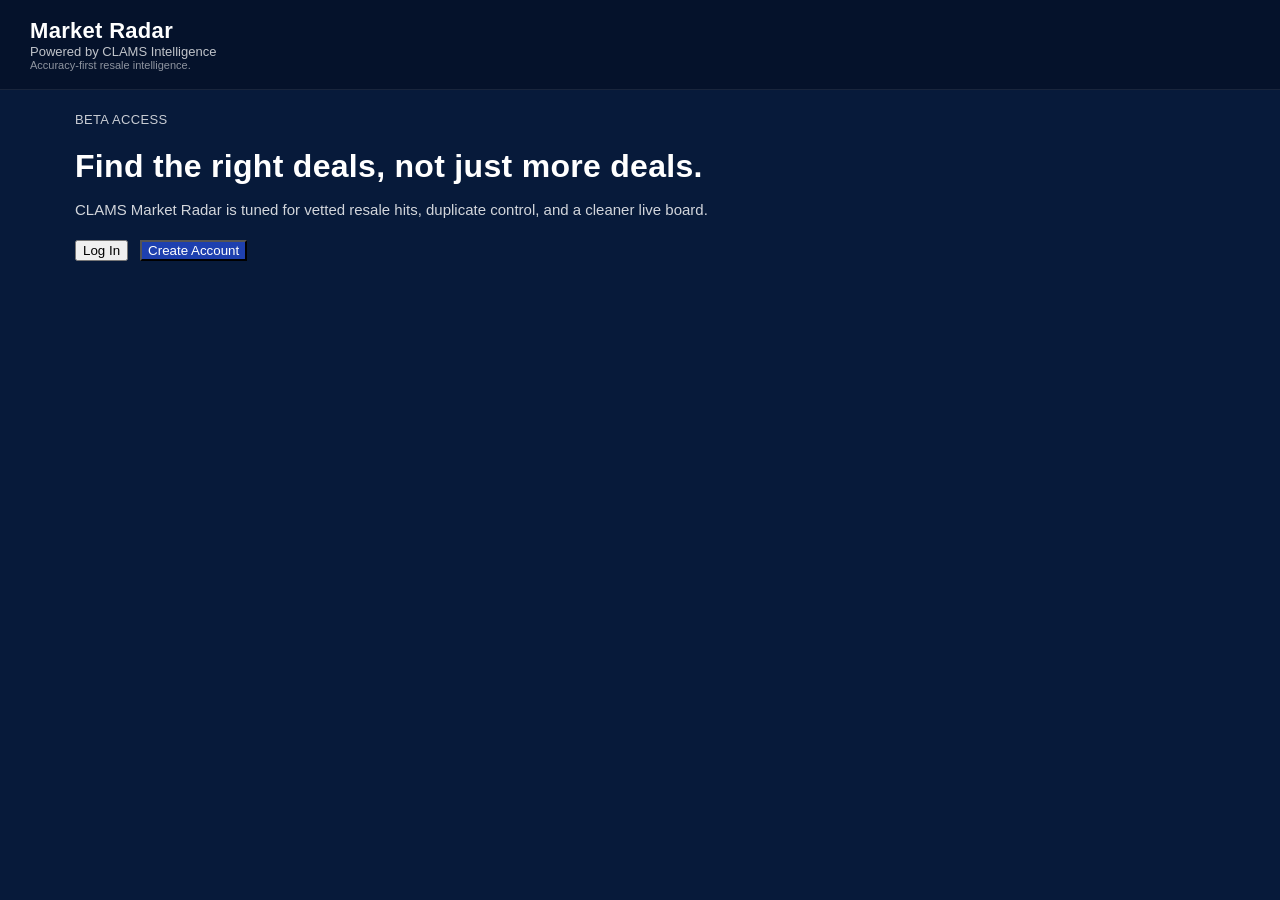
<file: templates/index.html>
<!DOCTYPE html>
<html>
<head>
<meta name="viewport" content="width=device-width, initial-scale=1.0">
<title>Market Radar | CLAMS Intelligence</title>
<link rel="stylesheet" href="/static/styles.css">
</head>
<body>
<div class="header">
  <div class="logo">
    <div class="logo-main">Market Radar</div>
    <div class="logo-sub">Powered by CLAMS Intelligence</div>
    <div class="logo-quote">Accuracy-first resale intelligence.</div>
  </div>
</div>
<div class="app-container compact-app">
  <div class="compact-box">
    <div class="section-kicker">Beta Access</div>
    <h1>Find the right deals, not just more deals.</h1>
    <div class="tool-intro">CLAMS Market Radar is tuned for vetted resale hits, duplicate control, and a cleaner live board.</div>
    <div style="display:flex;gap:12px;flex-wrap:wrap;">
      <a href="/login"><button type="button">Log In</button></a>
      <a href="/signup"><button type="button" class="secondary-btn">Create Account</button></a>
    </div>
  </div>
</div>
</body>
</html>
</file>
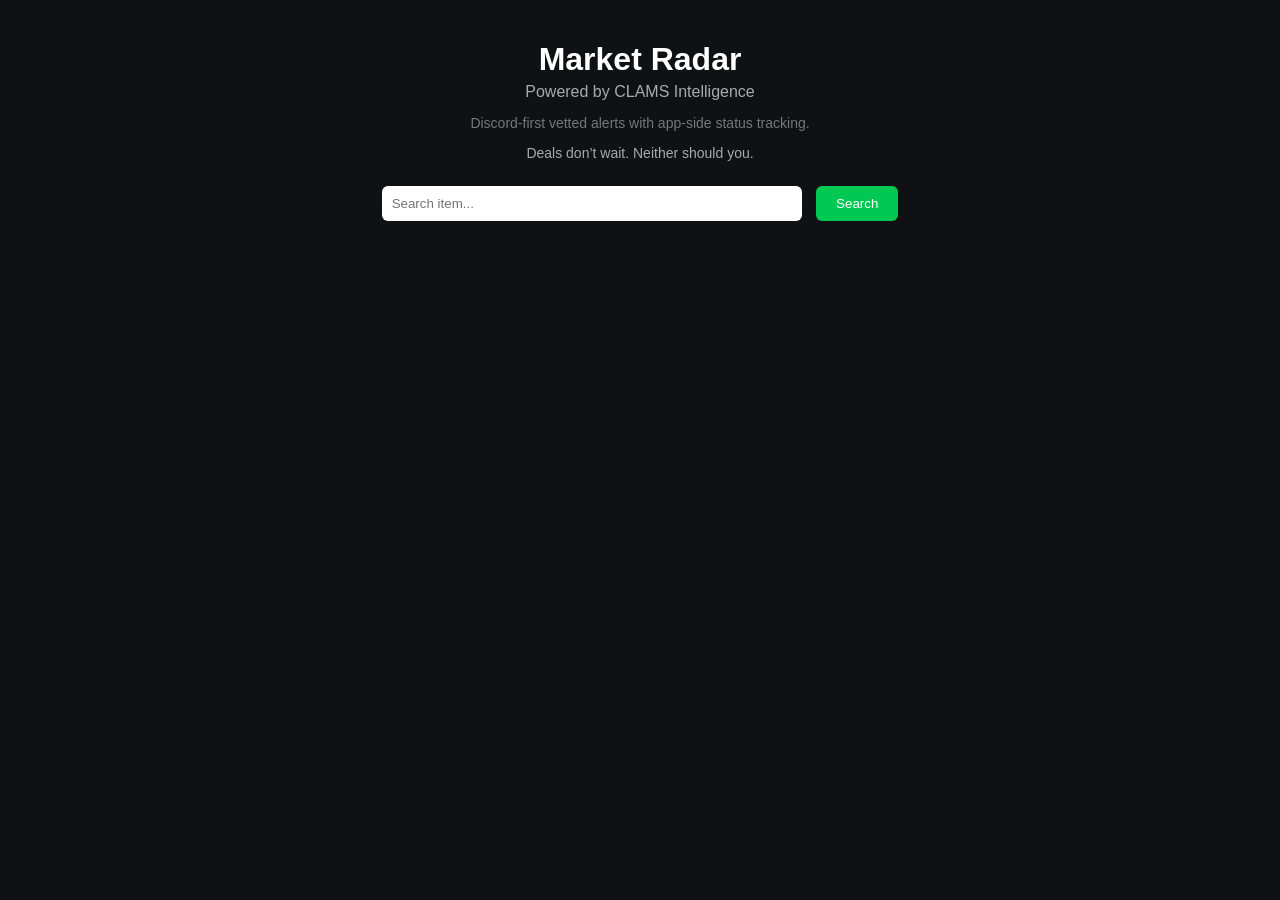
<file: templates/app.html>
<!DOCTYPE html>
<html lang="en">
<head>
    <meta charset="UTF-8">
    <title>Market Radar</title>
    <meta name="viewport" content="width=device-width, initial-scale=1.0">
    <style>
        body {
            font-family: Arial, sans-serif;
            background: #0f1115;
            color: #fff;
            margin: 0;
            padding: 20px;
            text-align: center;
        }

        .header h1 {
            margin-bottom: 5px;
        }

        .sub {
            color: #aaa;
            margin: 5px 0;
        }

        .tagline {
            font-size: 14px;
            color: #777;
        }

        .search-box {
            margin-top: 25px;
        }

        input[type="text"] {
            padding: 10px;
            width: 80%;
            max-width: 400px;
            border-radius: 6px;
            border: none;
        }

        button {
            padding: 10px 20px;
            border: none;
            border-radius: 6px;
            background: #00c853;
            color: #fff;
            cursor: pointer;
            margin-left: 10px;
        }
    </style>
</head>
<body>

    <div class="header">
        <h1>Market Radar</h1>
        <p class="sub">Powered by CLAMS Intelligence</p>
        <p class="tagline">Discord-first vetted alerts with app-side status tracking.</p>

        <div style="margin-top:10px; font-size:14px; color:#aaa;">
            <p id="motivation-text">Scanning for opportunity...</p>
        </div>
    </div>

    <div class="search-box">
        <form method="POST">
            <input type="text" name="query" placeholder="Search item...">
            <button type="submit">Search</button>
        </form>
    </div>

<script>
const messages = [
    "Deals don’t wait. Neither should you.",
    "You’re one deal away from momentum.",
    "Fast cash > perfect plan.",
    "Someone is underpricing something right now.",
    "Scan. Decide. Execute.",
    "Discipline beats luck in this game."
];

let index = 0;

function rotateMessage() {
    const el = document.getElementById("motivation-text");
    if (!el) return;

    el.textContent = messages[index];
    index = (index + 1) % messages.length;
}

setInterval(rotateMessage, 4000);
rotateMessage();
</script>

</body>
</html>
</file>
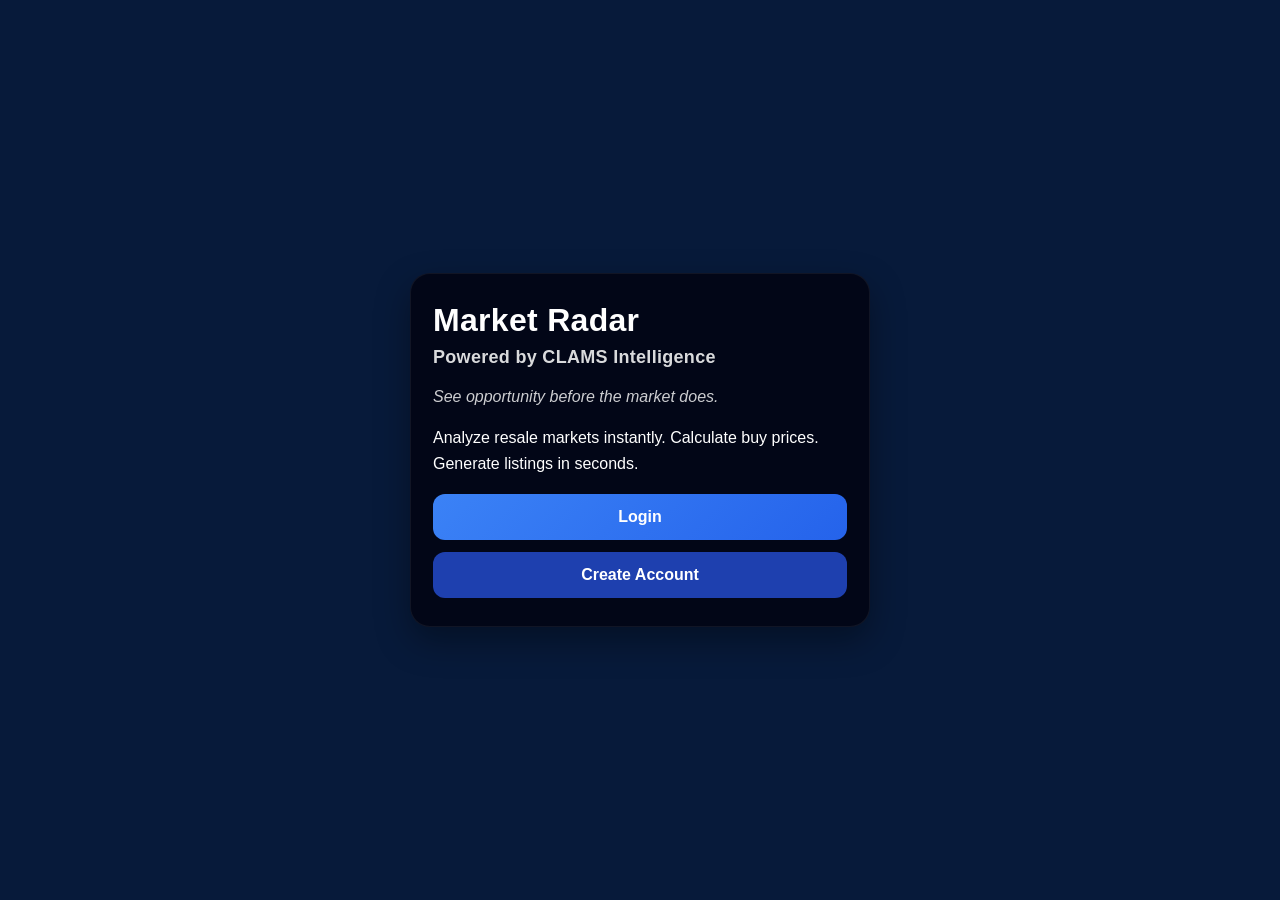
<file: templates/landing.html>
<!DOCTYPE html>
<html>

<head>

<title>Market Radar | CLAMS Intelligence</title>

<meta name="viewport" content="width=device-width, initial-scale=1, maximum-scale=1">

<link rel="stylesheet" href="/static/styles.css">

<!-- PWA Manifest -->
<link rel="manifest" href="/static/manifest.json">

<!-- Theme Color -->
<meta name="theme-color" content="#0c0f1a">

<!-- iOS PWA Support -->
<meta name="apple-mobile-web-app-capable" content="yes">
<meta name="apple-mobile-web-app-status-bar-style" content="black-translucent">
<meta name="apple-mobile-web-app-title" content="Market Radar">

<!-- App Icons -->
<link rel="apple-touch-icon" href="/static/icon-192.png">
<link rel="icon" type="image/png" href="/static/icon-192.png">

</head>

<body class="center-screen">

<div class="landing-card">

<h1>Market Radar</h1>

<h2>Powered by CLAMS Intelligence</h2>

<p style="font-style:italic;opacity:.8;">
See opportunity before the market does.
</p>

<p>
Analyze resale markets instantly.
Calculate buy prices.
Generate listings in seconds.
</p>

<div class="hero-actions">
<a href="/login"><button>Login</button></a>
<a href="/signup"><button class="secondary-btn" type="button">Create Account</button></a>
</div>

</div>


<script>

/* SERVICE WORKER REGISTRATION */

if ("serviceWorker" in navigator) {

window.addEventListener("load", function() {

navigator.serviceWorker.register("/static/service-worker.js")
.then(function(registration) {

console.log("Service Worker registered:", registration.scope);

})
.catch(function(error) {

console.log("Service Worker registration failed:", error);

});

});

}

</script>

</body>
</html>
</file>
<file: static/styles.css>
body{
background:#071a3a;
color:white;
font-family:-apple-system,BlinkMacSystemFont,"Segoe UI",Roboto,Helvetica,Arial,sans-serif;
margin:0;
-webkit-text-size-adjust:100%;
}

*{
box-sizing:border-box;
}

a{
color:inherit;
}

/* HEADER */

.header{
display:flex;
justify-content:space-between;
align-items:center;
padding:18px 30px;
background:#05122b;
border-bottom:1px solid rgba(255,255,255,0.08);
gap:16px;
}

.logo-main{
font-size:22px;
font-weight:700;
letter-spacing:.3px;
}

.logo-sub{
font-size:13px;
opacity:.75;
}

.logo-quote{
font-size:11px;
opacity:.55;
}

.nav-links{
display:flex;
flex-wrap:wrap;
gap:18px;
}

.nav-links a{
color:white;
text-decoration:none;
opacity:.85;
font-size:14px;
transition:opacity .2s;
}

.nav-links a:hover{
opacity:1;
}

/* APP */

.app-container{
max-width:1050px;
margin:auto;
padding:30px 25px 100px;
}

h1, h2{
letter-spacing:.3px;
}

h1{
margin-bottom:16px;
font-weight:700;
}

h2{
margin-top:30px;
margin-bottom:14px;
}

.tool-intro{
font-size:15px;
opacity:.82;
margin-bottom:22px;
}

/* SEARCH BAR */

.search-bar{
display:flex;
gap:16px;
flex-wrap:wrap;
align-items:flex-end;
justify-content:center;
margin-bottom:18px;
}

.form-group{
display:flex;
flex-direction:column;
flex:1;
min-width:170px;
max-width:220px;
}

.search-item{
flex:2;
max-width:420px;
}

.form-group label{
font-size:13px;
margin-bottom:6px;
opacity:.8;
}

.form-group input,
.form-group select{
padding:14px;
border-radius:12px;
border:none;
font-size:16px;
background:#ffffff;
color:#111;
box-shadow:0 2px 4px rgba(0,0,0,0.1);
width:100%;
}

.form-group input:focus,
.form-group select:focus{
outline:none;
box-shadow:0 0 0 2px #3b82f6;
}

.analyze-btn{
height:48px;
padding:0 22px;
background:linear-gradient(135deg,#3b82f6,#2563eb);
border:none;
border-radius:12px;
color:white;
font-weight:700;
cursor:pointer;
font-size:15px;
transition:all .2s;
box-shadow:0 8px 18px rgba(37,99,235,0.3);
}

.analyze-btn:hover{
transform:translateY(-1px);
}

.platform-pills{
display:flex;
flex-wrap:wrap;
gap:10px;
justify-content:center;
margin-bottom:24px;
}

.platform-pill{
padding:8px 12px;
border-radius:999px;
background:rgba(59,130,246,0.18);
border:1px solid rgba(59,130,246,0.35);
color:#bfdbfe;
font-size:12px;
font-weight:800;
letter-spacing:.35px;
}

/* UPLOAD */

.upload-section{margin-bottom:22px;}

.upload-note{margin-top:8px;font-size:13px;opacity:.8;}

.photo-preview-wrap{margin:14px auto 0;max-width:260px;padding:10px;border-radius:16px;background:rgba(255,255,255,0.04);border:1px solid rgba(255,255,255,0.08);}

.photo-preview-wrap img{display:block;width:100%;border-radius:12px;object-fit:cover;}

/* SEARCH USED / SUGGESTIONS */

.search-used-box,
.best-platform-box,
.dashboard-status-bar,
.success-box,
.error-box{
box-shadow:0 10px 24px rgba(0,0,0,0.28);
}

.search-used-box{
margin-bottom:22px;
padding:16px 18px;
border-radius:16px;
background:linear-gradient(135deg,#0b244f,#0f2f63);
}

.suggestion-row{
display:flex;
flex-wrap:wrap;
gap:10px;
margin-top:12px;
}

.suggestion-pill{
padding:8px 12px;
border-radius:999px;
background:rgba(255,255,255,0.08);
border:1px solid rgba(255,255,255,0.08);
font-size:12px;
}

.best-platform-box{
margin-top:22px;
background:linear-gradient(135deg,#0a2342,#0d325e);
border:1px solid rgba(59,130,246,0.18);
padding:22px;
border-radius:18px;
}

.best-platform-title{
font-size:13px;
opacity:.8;
margin-bottom:8px;
}

.best-platform-main{
font-size:28px;
font-weight:800;
margin-bottom:8px;
}

.best-platform-sub{
display:flex;
flex-wrap:wrap;
gap:10px 16px;
font-size:14px;
opacity:.86;
}

/* LISTING PREVIEW */

.listing-preview{
background:#020617;
padding:18px;
border-radius:16px;
display:flex;
gap:16px;
align-items:center;
margin-bottom:28px;
box-shadow:0 6px 18px rgba(0,0,0,0.35);
}

.listing-preview img{
width:72px;
height:72px;
object-fit:contain;
border-radius:8px;
background:#fff;
}

.listing-preview-title{
font-size:15px;
font-weight:600;
line-height:1.3;
}

.listing-preview-price{
color:#22c55e;
font-size:17px;
font-weight:700;
margin-top:3px;
}

/* PRICING */

.price-grid{
display:grid;
grid-template-columns:repeat(4,1fr);
gap:22px;
margin-top:25px;
}

.price-card{
background:#0b244f;
padding:28px;
border-radius:16px;
text-align:center;
box-shadow:0 8px 20px rgba(0,0,0,0.35);
}

.price-card h3{
font-size:14px;
opacity:.8;
margin-bottom:10px;
}

.price-card p{
font-size:30px;
font-weight:800;
margin:0;
}

.fast{
border-top:4px solid #22c55e;
}

.market{
border-top:4px solid #3b82f6;
}

.hold{
border-top:4px solid #a855f7;
}

.local{
border-top:4px solid #f59e0b;
}

.deal-temperature-box{
margin-top:22px;
padding:20px 22px;
border-radius:18px;
text-align:center;
box-shadow:0 10px 26px rgba(0,0,0,0.35);
background:linear-gradient(135deg,#0b244f,#0f2f63);
}

.deal-temperature-label{
font-size:13px;
opacity:.78;
margin-bottom:8px;
letter-spacing:.3px;
}

.deal-temperature-main{
font-size:34px;
font-weight:800;
margin:0;
}

.deal-temperature-sub{
margin-top:6px;
font-size:14px;
opacity:.88;
}

.deal-hot{
border:1px solid rgba(34,197,94,.45);
box-shadow:0 10px 24px rgba(34,197,94,.16);
}

.deal-warm{
border:1px solid rgba(234,179,8,.45);
box-shadow:0 10px 24px rgba(234,179,8,.16);
}

.deal-cool{
border:1px solid rgba(59,130,246,.45);
box-shadow:0 10px 24px rgba(59,130,246,.16);
}

.deal-pass{
border:1px solid rgba(239,68,68,.45);
box-shadow:0 10px 24px rgba(239,68,68,.16);
}

/* PROFIT OPPORTUNITY */

.profit-opportunity-card{
margin-top:22px;
background:linear-gradient(135deg,#05203f,#0b3b6a);
border:1px solid rgba(34,197,94,0.25);
padding:24px;
border-radius:18px;
text-align:center;
box-shadow:0 10px 26px rgba(0,0,0,0.35);
}

.profit-headline{
font-size:14px;
opacity:.8;
margin-bottom:8px;
}

.profit-main{
font-size:36px;
font-weight:800;
color:#22c55e;
}

.profit-subline{
margin-top:6px;
font-size:15px;
opacity:.88;
}

/* LISTINGS */

.listing-card{
background:#020617;
padding:18px;
border-radius:12px;
margin-bottom:14px;
font-size:14px;
line-height:1.4;
box-shadow:0 6px 16px rgba(0,0,0,0.35);
}

/* ADVANCED */

.advanced-toggle{
display:inline-flex;
align-items:center;
gap:10px;
font-weight:600;
cursor:pointer;
}

.metric-grid{
display:grid;
grid-template-columns:repeat(3,1fr);
gap:18px;
margin-top:20px;
}

.metric-card{
background:#0b244f;
padding:24px;
border-radius:16px;
text-align:center;
box-shadow:0 6px 18px rgba(0,0,0,0.35);
border:1px solid rgba(255,255,255,0.04);
}

.metric-card h3{
font-size:13px;
opacity:.75;
margin-bottom:8px;
}

.metric-card p{
font-size:28px;
font-weight:800;
margin:0;
}

.score-strong{
border:1px solid rgba(34,197,94,0.45);
box-shadow:0 10px 24px rgba(34,197,94,0.16);
}

.score-medium{
border:1px solid rgba(234,179,8,0.45);
box-shadow:0 10px 24px rgba(234,179,8,0.16);
}

.score-weak{
border:1px solid rgba(239,68,68,0.45);
box-shadow:0 10px 24px rgba(239,68,68,0.16);
}

.locked-card{
background:linear-gradient(135deg,#111827,#1f2937);
opacity:.96;
}

.advanced-upsell{
margin-top:18px;
padding:16px 18px;
border-radius:14px;
background:#0f172a;
border:1px solid rgba(124,58,237,0.3);
font-size:14px;
}

.advanced-upsell a{
color:#a78bfa;
font-weight:700;
text-decoration:none;
}

/* UTILITIES */

.hidden{
display:none;
}

.error-box{
background:#7f1d1d;
border:1px solid #b91c1c;
padding:12px 14px;
border-radius:10px;
margin-bottom:18px;
}

.success-box{
background:#14532d;
border:1px solid #16a34a;
padding:12px 14px;
border-radius:10px;
margin-bottom:18px;
font-size:14px;
}

/* MOBILE NAV */

.mobile-nav{
position:fixed;
bottom:0;
left:0;
right:0;
background:#020617;
border-top:1px solid #1e293b;
display:none;
justify-content:space-around;
padding:12px 0;
font-size:14px;
z-index:999;
}

.mobile-nav a{
color:#cbd5f5;
text-decoration:none;
}

/* STATUS BAR */

.dashboard-status-bar{
margin-bottom:22px;
padding:16px 18px;
border-radius:16px;
background:linear-gradient(135deg,#0b244f,#0f2f63);
}

.dashboard-status-pill{
display:inline-block;
padding:8px 12px;
border-radius:999px;
background:rgba(59,130,246,0.18);
border:1px solid rgba(59,130,246,0.35);
color:#bfdbfe;
font-size:12px;
font-weight:800;
letter-spacing:.4px;
margin-bottom:8px;
}

.dashboard-status-sub{
font-size:14px;
opacity:.85;
line-height:1.5;
}

/* LANDING / AUTH */

.center-screen{
min-height:100vh;
display:flex;
align-items:center;
justify-content:center;
padding:24px 16px;
box-sizing:border-box;
}

.landing-card,
.login-card{
width:100%;
max-width:460px;
background:#020617;
padding:28px 22px;
border-radius:20px;
box-shadow:0 14px 34px rgba(0,0,0,0.35);
border:1px solid rgba(255,255,255,0.06);
}

.landing-card h1,
.login-card h1{
margin-top:0;
margin-bottom:8px;
font-size:32px;
line-height:1.15;
}

.landing-card h2{
margin-top:0;
font-size:18px;
opacity:.85;
}

.landing-card p,
.login-card p{
line-height:1.6;
}

.login-card form{
display:flex;
flex-direction:column;
gap:10px;
margin-top:16px;
}

.login-card label{
font-size:13px;
opacity:.82;
}

.login-card input{
padding:14px;
border-radius:12px;
border:none;
font-size:16px;
background:#ffffff;
color:#111;
box-shadow:0 2px 4px rgba(0,0,0,0.1);
width:100%;
}

.login-card input:focus{
outline:none;
box-shadow:0 0 0 2px #3b82f6;
}

.login-card button,
.landing-card button{
width:100%;
padding:14px 16px;
border:none;
border-radius:12px;
background:linear-gradient(135deg,#3b82f6,#2563eb);
color:white;
font-weight:700;
font-size:16px;
cursor:pointer;
}

.secondary-btn{
background:#1e40af !important;
color:white;
}

.ghost-btn{
background:#0f172a !important;
border:1px solid rgba(255,255,255,0.08) !important;
}

.hero-actions{
display:flex;
flex-direction:column;
gap:12px;
margin-top:18px;
}

.compact-actions{
margin-top:16px;
}

/* MOBILE */

@media (max-width:900px){
.header{
flex-direction:column;
align-items:flex-start;
gap:10px;
}

.nav-links{
display:none;
}

.app-container{
padding:24px 16px 95px;
}

.search-bar{
flex-direction:column;
align-items:center;
}

.form-group,
.search-item{
width:100%;
max-width:420px;
}

.analyze-btn{
width:100%;
max-width:420px;
}

.secondary-scan-btn{
margin-left:0;
}

.price-grid,
.metric-grid{
grid-template-columns:1fr;
}

.mobile-nav{
display:flex;
}

.listing-preview{
flex-direction:row;
align-items:flex-start;
}

.profit-main{
font-size:30px;
}

.metric-card p{
font-size:26px;
}

.best-platform-sub,
.suggestion-row,
.platform-pills{
justify-content:flex-start;
}

.landing-card,
.login-card{
max-width:100%;
padding:24px 18px;
border-radius:18px;
}

.landing-card h1,
.login-card h1{
font-size:28px;
}

.center-screen{
align-items:flex-start;
padding-top:34px;
}
}


/* COMPACT / INTELLIGENCE LAYOUT */
.compact-app{max-width:1180px;padding-top:22px;}
.compact-search-bar{gap:12px;margin-bottom:14px;align-items:end;}
.compact-field{max-width:160px;min-width:140px;}
.wide-field{max-width:none;}
.compact-pills{justify-content:flex-start;margin-bottom:18px;}
.compact-upload-section{background:#081a35;border:1px solid rgba(255,255,255,0.06);padding:16px;border-radius:16px;box-shadow:0 8px 18px rgba(0,0,0,.24);}
.upload-row-grid{display:grid;grid-template-columns:1.3fr 1fr;gap:14px;align-items:start;}
.assist-box label{display:block;font-size:13px;margin-bottom:6px;opacity:.8;}
.assist-box input{width:100%;padding:12px;border-radius:12px;border:none;font-size:15px;background:#fff;color:#111;}
.results-top-grid{display:grid;grid-template-columns:1.4fr .9fr;gap:18px;align-items:start;margin-top:18px;}
.compact-box{margin-bottom:16px;}
.section-kicker{font-size:13px;opacity:.78;margin-bottom:10px;letter-spacing:.35px;text-transform:uppercase;}
.flip-intel-card,.price-strategy-card{background:linear-gradient(135deg,#0b244f,#0f2f63);padding:18px;border-radius:18px;box-shadow:0 10px 24px rgba(0,0,0,.28);}
.flip-intel-strip,.price-strategy-strip{display:grid;grid-template-columns:repeat(4,1fr);gap:12px;}
.price-strategy-strip{grid-template-columns:repeat(3,1fr);}
.intel-mini-card,.strategy-card{background:rgba(255,255,255,0.05);border:1px solid rgba(255,255,255,0.06);padding:14px;border-radius:14px;min-width:0;}
.intel-label{font-size:12px;opacity:.78;margin-bottom:8px;text-transform:uppercase;letter-spacing:.35px;}
.intel-value{font-size:28px;font-weight:800;line-height:1.05;}
.flip-intel-foot{font-size:13px;opacity:.82;margin-top:12px;}
.compact-metric-grid{grid-template-columns:repeat(2,1fr);gap:14px;margin-top:0;}
.always-open-metrics .metric-card p{font-size:22px;}
.compact-listing-preview{margin-bottom:18px;}
.best-platform-title{font-weight:700;}

@media (max-width:900px){
  .upload-row-grid,.results-top-grid{grid-template-columns:1fr;}
  .flip-intel-strip{display:flex;overflow-x:auto;padding-bottom:6px;}
  .price-strategy-strip{display:flex;overflow-x:auto;padding-bottom:6px;}
  .intel-mini-card,.strategy-card{min-width:180px;}
  .compact-field{max-width:none;width:100%;}
}


/* RADAR */
.radar-preview-box{margin-bottom:18px;background:linear-gradient(135deg,#0b244f,#0f2f63);}
.radar-preview-head{display:flex;justify-content:space-between;gap:16px;align-items:center;flex-wrap:wrap;}
.radar-status-line{display:flex;gap:8px;align-items:center;font-size:13px;opacity:.86;flex-wrap:wrap;}
.radar-status-dot{width:10px;height:10px;border-radius:50%;display:inline-block;background:#f59e0b;box-shadow:0 0 0 4px rgba(245,158,11,.18);}
.radar-status-dot.online{background:#22c55e;box-shadow:0 0 0 4px rgba(34,197,94,.18);}
.radar-status-dot.offline{background:#ef4444;box-shadow:0 0 0 4px rgba(239,68,68,.18);}
.radar-open-link{text-decoration:none;font-weight:700;color:#bfdbfe;}
.radar-preview-list{display:grid;grid-template-columns:repeat(2,minmax(0,1fr));gap:10px;margin-top:14px;}
.radar-mini-card{padding:12px;border-radius:12px;background:rgba(255,255,255,.05);border:1px solid rgba(255,255,255,.08);}
.radar-mini-title{font-weight:700;font-size:14px;margin-bottom:6px;line-height:1.35;}
.radar-mini-meta{font-size:12px;opacity:.82;line-height:1.45;}
.radar-page-top{display:flex;justify-content:space-between;gap:18px;align-items:flex-start;margin-bottom:18px;}
.radar-page-title{margin:4px 0 10px 0;}
.radar-page-sub{font-size:14px;opacity:.85;line-height:1.6;max-width:760px;}
.radar-health-card{min-width:280px;padding:18px;border-radius:16px;background:#0b244f;border:1px solid rgba(255,255,255,.08);box-shadow:0 10px 24px rgba(0,0,0,.28);}
.radar-health-card.is-live{border-color:rgba(34,197,94,.45);box-shadow:0 10px 24px rgba(34,197,94,.12);}
.radar-health-card.is-offline{border-color:rgba(239,68,68,.35);}
.radar-health-label{font-size:12px;opacity:.76;letter-spacing:.45px;text-transform:uppercase;}
.radar-health-main{font-size:30px;font-weight:800;margin:8px 0;}
.radar-health-sub{font-size:13px;opacity:.82;line-height:1.5;margin-top:4px;}
.radar-health-error{margin-top:10px;padding:10px 12px;border-radius:10px;background:rgba(239,68,68,.14);border:1px solid rgba(239,68,68,.22);font-size:12px;line-height:1.45;}
.radar-grid{display:grid;grid-template-columns:repeat(2,minmax(0,1fr));gap:16px;}
.radar-deal-card{padding:18px;border-radius:16px;background:linear-gradient(135deg,#0b244f,#0d325e);border:1px solid rgba(255,255,255,.08);box-shadow:0 10px 24px rgba(0,0,0,.28);}
.radar-deal-top{display:flex;justify-content:space-between;gap:12px;align-items:center;margin-bottom:12px;}
.radar-deal-source{font-size:12px;font-weight:800;letter-spacing:.4px;color:#93c5fd;text-transform:uppercase;}
.radar-deal-score{font-size:12px;padding:8px 10px;border-radius:999px;background:rgba(59,130,246,.18);border:1px solid rgba(59,130,246,.32);}
.radar-deal-title{font-size:18px;font-weight:700;line-height:1.4;margin-bottom:14px;}
.radar-metrics-row{display:grid;grid-template-columns:repeat(3,minmax(0,1fr));gap:10px;margin-bottom:14px;}
.radar-metric{padding:12px;border-radius:12px;background:rgba(255,255,255,.05);border:1px solid rgba(255,255,255,.08);display:flex;flex-direction:column;gap:4px;}
.radar-metric span{font-size:12px;opacity:.76;text-transform:uppercase;letter-spacing:.35px;}
.radar-metric strong{font-size:18px;}
.radar-deal-bottom a{display:inline-flex;align-items:center;justify-content:center;padding:10px 14px;border-radius:10px;background:#2563eb;text-decoration:none;font-weight:700;}
@media (max-width:900px){.radar-grid,.radar-preview-list,.results-top-grid{grid-template-columns:1fr;}.radar-page-top{flex-direction:column;}.radar-health-card{min-width:0;width:100%;}.mobile-nav{display:grid;grid-template-columns:repeat(4,1fr);} }


/* Radar v5 layout */
.radar-shell { gap: 18px; }
.radar-top-wrap, .radar-group-box { margin-top: 12px; }
.radar-top-grid {
  display: grid;
  grid-template-columns: repeat(auto-fit, minmax(240px, 1fr));
  gap: 14px;
  margin-top: 12px;
}
.radar-grid {
  display: grid;
  grid-template-columns: repeat(auto-fit, minmax(220px, 1fr));
  gap: 14px;
  margin-top: 12px;
}
.radar-group-head { display:flex; justify-content:space-between; align-items:center; gap:12px; }
.radar-card-media {
  width: 100%; height: 160px; border-radius: 14px; overflow: hidden; background: rgba(255,255,255,0.05);
  display:flex; align-items:center; justify-content:center; margin-bottom: 10px;
}
.radar-card-media img { width:100%; height:100%; object-fit:cover; display:block; }
.radar-no-image { font-size: 13px; opacity: 0.7; }
.radar-chip-row { display:flex; flex-wrap:wrap; gap:8px; margin-bottom:8px; }
.radar-chip {
  font-size: 11px; font-weight: 700; letter-spacing: .04em; text-transform: uppercase;
  padding: 6px 9px; border-radius: 999px; background: rgba(64, 180, 255, 0.16); border: 1px solid rgba(64, 180, 255, 0.24);
}
.muted-chip { background: rgba(255,255,255,0.08); border-color: rgba(255,255,255,0.14); }
.radar-top-card { border: 1px solid rgba(255, 214, 10, 0.24); box-shadow: 0 10px 30px rgba(0,0,0,0.18); }
.radar-deal-card { display:flex; flex-direction:column; }
.radar-deal-bottom { margin-top: auto; padding-top: 10px; }
@media (max-width: 640px) {
  .radar-card-media { height: 140px; }
}


.nav-radar-badge{display:inline-block;min-width:18px;padding:2px 7px;border-radius:999px;background:#ef4444;color:#fff;font-size:11px;font-weight:800;vertical-align:middle;}
.nav-radar-live{position:relative;color:#fff !important;text-shadow:0 0 10px rgba(239,68,68,.65);}
.nav-radar-live .nav-radar-badge{box-shadow:0 0 18px rgba(239,68,68,.55);animation:radarPulse 1.6s infinite;}
@keyframes radarPulse{0%{transform:scale(1);opacity:1;}50%{transform:scale(1.08);opacity:.92;}100%{transform:scale(1);opacity:1;}}
.radar-indicator-only .radar-preview-head{align-items:center;}
.radar-indicator-actions{display:flex;align-items:center;gap:10px;}
.radar-action-bar{display:flex;justify-content:space-between;gap:16px;align-items:center;flex-wrap:wrap;margin-bottom:20px;}
.radar-action-buttons{display:flex;gap:10px;flex-wrap:wrap;}
.danger-btn{background:#b91c1c !important;}
.radar-list-grid{display:grid;grid-template-columns:repeat(auto-fit,minmax(260px,1fr));gap:16px;}
.radar-deal-card{background:#07172d;border:1px solid rgba(255,255,255,.08);padding:16px;border-radius:16px;box-shadow:0 10px 24px rgba(0,0,0,.28);}
.radar-card-title{font-size:15px;font-weight:700;line-height:1.4;margin-bottom:8px;}
.radar-card-meta{font-size:12px;opacity:.75;margin-bottom:6px;}
.radar-card-price{font-size:20px;font-weight:800;margin-bottom:6px;}
.radar-card-profit{font-size:14px;color:#86efac;}
.secondary-btn{background:#1e40af !important;}
@media (max-width:800px){.radar-action-bar{align-items:flex-start;}.radar-action-buttons{width:100%;}}
</file>
